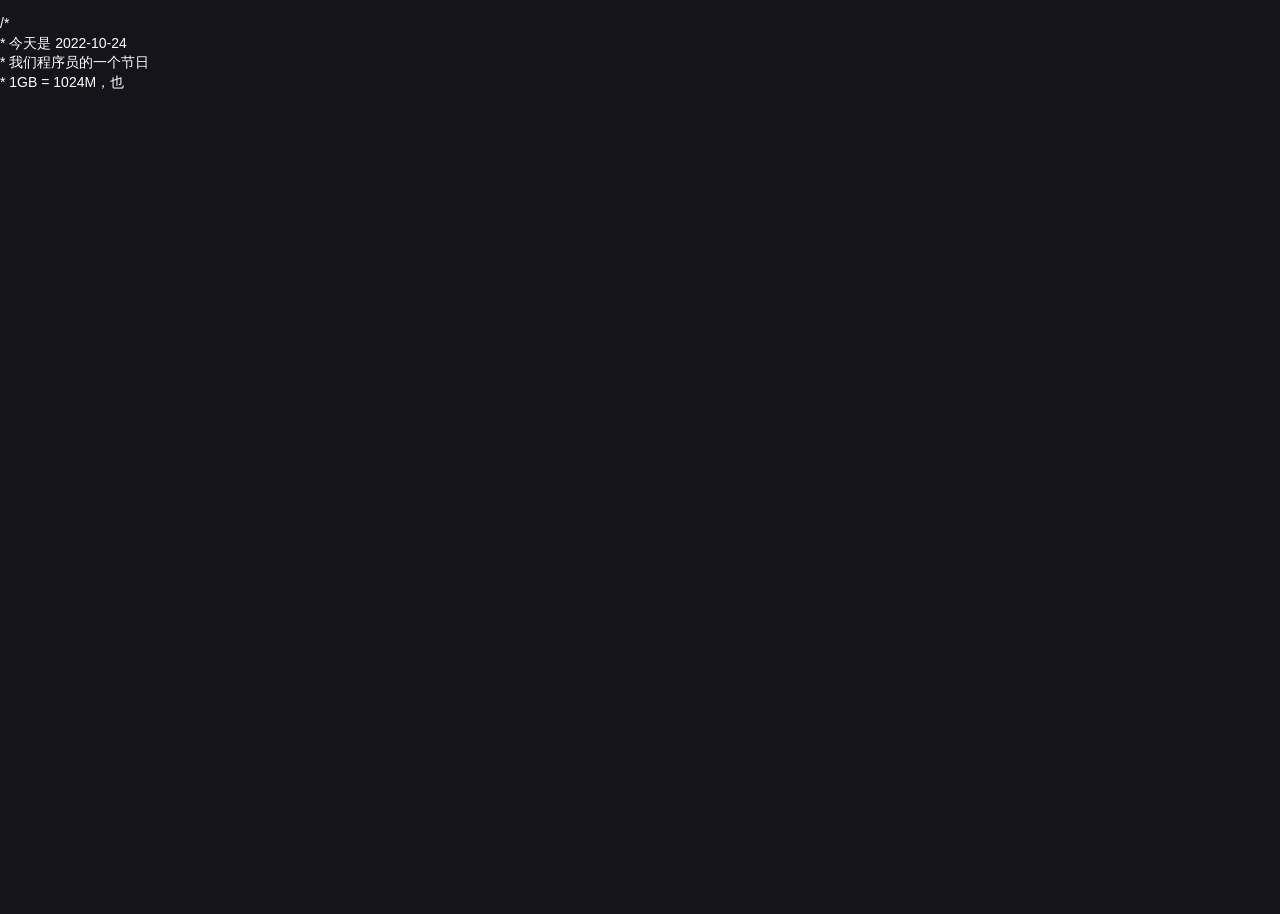
<file: special/1024.htm>
<!DOCTYPE html>
<html lang="zh-CN">
  <head>
    <meta charset="UTF-8" />
    <meta name="theme-color" content="#FFF" />
    <meta http-equiv="X-UA-Compatible" content="ie=edge" />
    <meta name="viewport" content="width=device-width,height=device-height,initial-scale=1,minimum-scale=1, maximum-scale=1, user-scalable=no, viewport-fit=cover" />
    <title>祝你 1024 节日快乐~</title>
    <link rel="shortcut icon" type="image/x-icon" href="https://gw.alipayobjects.com/zos/k/vx/favicon.svg" />

    <meta name="title" content="祝你 1024 节日快乐" />
    <meta name="author" content="Tw93" />
    <meta property="og:title" content="祝你 1024 节日快乐" />
    <meta property="og:description" content="用代码画一个 Github 章鱼猫庆祝下吧~"/>
    <meta property="og:type" content="website" />
    <meta property="og:url" content="https://tw93.netlify.app" />
    <meta property="og:image" content="https://tw93.netlify.app/img/1024-logo.png"/>

    <meta name="twitter:creator" content="@HiTw93" />
    <meta name="twitter:site" content="https://tw93.netlify.app" />
    <meta property="twitter:card" content="summary_large_image" />
    <meta property="twitter:url" content="https://tw93.netlify.app" />
    <meta property="twitter:image" content="https://tw93.netlify.app/img/1024-banner.png" />
    <meta property="twitter:title" content="祝你 1024 节日快乐" />
    <meta property="twitter:description" content="用代码画一个 Github 章鱼猫庆祝下吧~" />

    <style>
      @font-face {
        font-family: 'JetBrains Mono';
        src: url('https://gw.alipayobjects.com/os/k/app/JetBrainsMono-Regular.ttf') format('truetype');
      }

      * {
        font-family: JetBrains Mono, SF Mono, PingFang SC, Hiragino Sans GB, Microsoft YaHei, Helvetica Neue, Helvetica, Arial, sans-serif;
      }
      body {
        height: 100vh;
        color: #fff;
        background: #15141a;
        margin: 0;
        font-size: 14px;
        line-height: 1.4;
      }
    </style>

  </head>
  <body>
    <script>
      let styles = `\
/*
* 今天是 2022-10-24
* 我们程序员的一个节日
* 1GB = 1024M，也就是一级棒
* 用代码画一个 Github 章鱼猫庆祝下吧~
*/

/* 先搞一个写代码的 pre 标签试试 */
pre {
  color: #61ffca;
  width: 100%;
  height: 100%;
  position: absolute;
  top: 0;
  box-sizing: border-box;
  padding: 24px 16px;
  margin-top: 0;
  overflow-y: auto;
  transition: all 500ms;
}

/* 不太喜欢斜体，变正好了 */
pre em {
  font-style: normal;
}

/* 这不得来给代码颜色高亮下 */
.selector, .selector .key {
  color: #f694ff;
}

.key, .comment {
  color: #edecee;
}

.value {
  color: #ffca85;
}

/* 为了更好的画章鱼猫，我们把代码移到下面来 */
pre {
  top: 42%;
  height: 58%
}

/* 画完这个容器，就可以开始了 */
.github-box {
  width: 100%;
  height: 42%;
  background: #fff;
  position: absolute;
  top: 0;
  display: flex;
  align-items: center;
  justify-content: center;
}

/* 我去，感觉不好画，要不先画个圆 */
.github {
  width: 200px;
  height: 200px;
  background: #15141a;
  border-radius: 50%;
  margin: auto;
  display: block;
  position: relative;
}

/* 哈哈因为我抽了下样式，看起来会有些长~ */
.github::before,.github::after,.github>i::before,.github>i::after,.github>i>i::before,.github>i>i::after {
  content: '';
  display: block;
  position: absolute;
  background-color: #fff;
}

/* 脸好像是这个样子 */
.github::before {
  width: 120px;
  height: 108px;
  top: 41px;
  left: 40px;
  border-radius: 50%;
  box-shadow: 16px 0px 0 -6px #fff, -16px 0px 0 -6px #fff;
}

/* 来画一个很简单的脖子 */
.github::after {
  width: 46px;
  height: 62px;
  top: 140px;
  left: 77px;
  border-radius: 14px 14px 0 0;
}

/* 耳朵貌似这样写是可以的 */
.github>i::before {
  width: 40px;
  height: 40px;
  top: 35px;
  left: 40px;
  border-radius: 15% 70% 15% 70%;
  transform: rotate(11deg);
}

/* 再来一只耳朵 */
.github>i::after {
  width: 40px;
  height: 40px;
  top: 35px;
  right: 40px;
  border-radius: 15% 70% 15% 70%;
  transform: rotate(79deg);
}

/* 哈哈哈尾巴不太好画了吧 */
.github>i>i::before {
  width: 40px;
  height: 40px;
  border-radius: 50% 50%;
  top: 121px;
  left: 40px;
  border-bottom: 14px solid #fff;
  border-left: 6px solid transparent;
  border-right: 12px solid transparent;
  background: transparent;
  transform: rotate(15deg);
}

/* 再来一个试试看行不行 */
.github>i>i::after {
  width: 28px;
  height: 28px;
  border-radius: 50% 50%;
  top: 140px;
  left: 12px;
  border-top: 9px solid #fff;
  border-left: 1px solid transparent;
  border-right: 12px solid transparent;
  background: transparent;
  transform: rotate(39deg);
}

/* 好，就是这样，画好啦！*/

/*
 * 你从来不以量取胜，创意是你的生命
 * 只需一台电脑，你就可开始创造
 * 纵横八荒，你诛杀于千里之外
 * 归隐闹市，你徜徉于芸芸众生
 * 不是码农，你是一名无所不能的工程师
 * 祝你 1024 快乐，以后写的都是你喜欢的代码~
 */

`;

      const getStyleHtml = function () {
        return document.getElementById('style-text').innerHTML;
      };

      let openComment = false;

      const writeStyleChar = function (which) {
        if (which === '/' && !openComment) {
          openComment = true;
          styles = getStyleHtml() + which;
        } else if (which === '/' && openComment) {
          openComment = false;
          styles = getStyleHtml().replace(
            /(\/[^\/]*\*)$/,
            '<em class="comment">$1/</em>',
          );
        } else if (which === ':') {
          styles = getStyleHtml().replace(
            /([a-zA-Z- ^\n]*)$/,
            '<em class="key">$1</em>:',
          );
        } else if (which === ';') {
          styles = getStyleHtml().replace(
            /([^:]*)$/,
            '<em class="value">$1</em>;',
          );
        } else if (which === '{') {
          styles = getStyleHtml().replace(
            /(.*)$/,
            '<em class="selector">$1</em>{',
          );
        } else {
          styles = getStyleHtml() + which;
        }
        document.getElementById('style-text').innerHTML = styles;
        return document
          .getElementById('style-tag')
          .insertAdjacentHTML('beforeend', which);
      };

      const writeStyles = function (message, index, interval) {
        if (index < message.length) {
          const pre = document.getElementById('style-text');
          pre.scrollTop = pre.scrollHeight;
          writeStyleChar(message[index++]);
          return setTimeout(
            () => writeStyles(message, index, interval),
            interval,
          );
        }
      };

      document.body.insertAdjacentHTML(
        'beforeend',
        `\<style id="style-tag"></style>
          <div class="github-box">
            <span class="github"><i><i></i></i></span>
         </div>
         <pre id="style-text"></pre>\
`,
      );
      writeStyles(styles, 0, 24);
    </script>

  </body>
</html>
</file>
